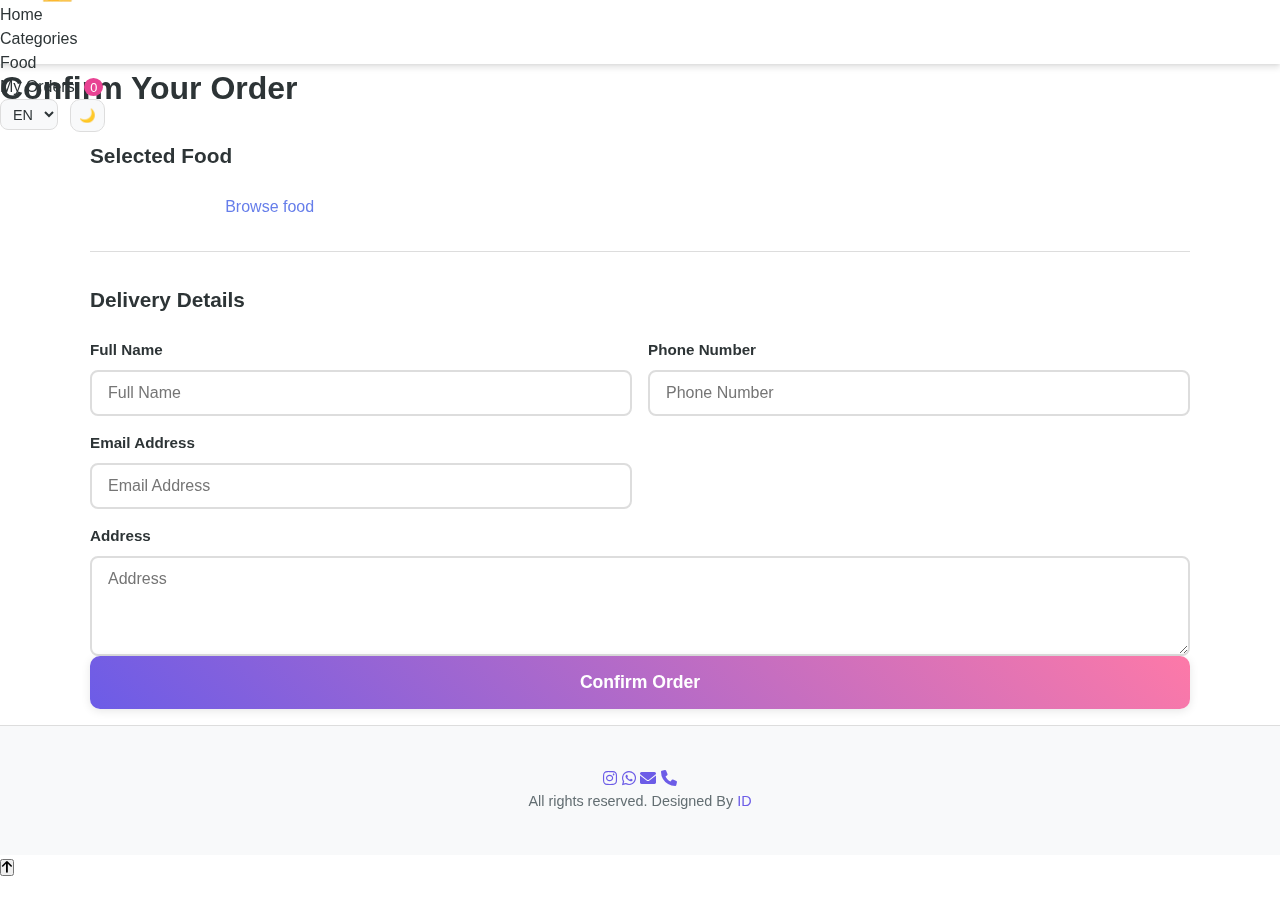
<file: order.html>
<!doctype html>
<html lang="en">
  <head>
    <meta charset="UTF-8" />
    <meta name="viewport" content="width=device-width, initial-scale=1.0" />
    <title>Order - Restaurant Website</title>
    <link rel="preconnect" href="https://fonts.googleapis.com" />
    <link rel="preconnect" href="https://fonts.gstatic.com" crossorigin />
    <link
      rel="stylesheet"
      href="https://fonts.googleapis.com/css2?family=Inter:wght@300;400;500;600;700;800;900&display=swap"
    />
    <link rel="stylesheet" href="css/style.css" />
    <link
      rel="stylesheet"
      href="https://cdnjs.cloudflare.com/ajax/libs/font-awesome/6.0.0/css/all.min.css"
    />
    <script>
      (function () {
        const savedTheme = localStorage.getItem("theme") || "light";
        document.documentElement.setAttribute("data-theme", savedTheme);
      })();
    </script>
  </head>

  <body>
    <div class="glass-edge-top"></div>
    <div class="glass-edge-bottom"></div>
    <div class="cursor-glow"></div>

    <nav class="navbar">
      <div class="nav-content">
        <a href="index.html" class="nav-logo" title="Go to Home Page">
          <img src="images/logo.png" alt="Restaurant Logo" />
        </a>

        <button
          class="mobile-menu-toggle"
          aria-controls="navbar-menu navbar-controls"
          aria-expanded="false"
          onclick="toggleMobileMenu()"
        >
          <span class="hamburger-line"></span>
          <span class="hamburger-line"></span>
          <span class="hamburger-line"></span>
        </button>

        <ul
          class="nav-links"
          id="navbar-menu"
          role="navigation"
          aria-hidden="true"
        >
          <li><a href="index.html" data-translate="home">Home</a></li>
          <li>
            <a href="categories.html" data-translate="categories">Categories</a>
          </li>
          <li><a href="foods.html" data-translate="food">Food</a></li>
          <li>
            <a href="cart.html"
              ><span data-translate="myOrders">My Orders</span>
              <span class="cart-counter">0</span></a
            >
          </li>
        </ul>

        <div class="nav-controls" id="navbar-controls">
          <select
            class="language-selector"
            onchange="changeLanguage(this.value)"
          >
            <option value="en">EN</option>
            <option value="fr">FR</option>
            <option value="ar">AR</option>
          </select>
          <button class="theme-toggle" onclick="toggleTheme()">
            <span class="icon">🌙</span>
          </button>
        </div>
      </div>
    </nav>

    <div class="page-header">
      <h2 data-translate="confirmYourOrder">Confirm Your Order</h2>
    </div>

    <!-- Order Form Section -->
    <section class="order-section">
      <div class="container">
        <form action="#" class="order-form">
          <div class="form-section">
            <h3 data-translate="selectedFood">Selected Food</h3>
            <div id="order-items-list">
              <!-- Cart items will be loaded here by JS -->
            </div>
          </div>

          <div class="form-section">
            <h3 data-translate="deliveryDetails">Delivery Details</h3>
            <div class="form-grid">
              <div class="form-group">
                <label for="full-name" data-translate="fullName"
                  >Full Name *</label
                >
                <input
                  type="text"
                  id="full-name"
                  name="full-name"
                  data-translate-placeholder="fullName"
                  placeholder="E.g. Vijay Thapa"
                  class="form-input"
                  required
                />
              </div>
              <div class="form-group">
                <label for="contact" data-translate="phone"
                  >Phone Number *</label
                >
                <input
                  type="tel"
                  id="contact"
                  name="contact"
                  data-translate-placeholder="phone"
                  placeholder="E.g. 9843xxxxxx"
                  class="form-input"
                  required
                />
              </div>
              <div class="form-group">
                <label for="email" data-translate="email">Email *</label>
                <input
                  type="email"
                  id="email"
                  name="email"
                  data-translate-placeholder="email"
                  placeholder="E.g. hi@vijaythapa.com"
                  class="form-input"
                  required
                />
              </div>
              <div class="form-group full-width">
                <label for="address" data-translate="address">Address *</label>
                <textarea
                  id="address"
                  name="address"
                  rows="4"
                  data-translate-placeholder="address"
                  placeholder="E.g. Street, City, Country"
                  class="form-input"
                  required
                ></textarea>
              </div>
            </div>

            <button
              type="submit"
              name="submit"
              class="btn btn-primary btn-large"
              data-translate="confirmOrder"
            >
              Confirm Order
            </button>
          </div>
        </form>
      </div>
    </section>

    <footer class="footer">
      <div class="container text-center">
        <div class="footer-links">
          <a href="javascript:void(0)" title="Instagram"
            ><i class="fab fa-instagram"></i
          ></a>
          <a href="javascript:void(0)" title="WhatsApp"
            ><i class="fab fa-whatsapp"></i
          ></a>
          <a href="javascript:void(0)" title="Email"
            ><i class="fas fa-envelope"></i
          ></a>
          <a href="javascript:void(0)" title="Phone"
            ><i class="fas fa-phone"></i
          ></a>
        </div>
        <p>
          All rights reserved. Designed By
          <a
            href="https://issamdaoudi.site"
            target="_blank"
            rel="noopener noreferrer"
            >ID</a
          >
        </p>
      </div>
    </footer>

    <button class="scroll-top-btn" aria-label="Scroll to top">
      <i class="fas fa-arrow-up"></i>
    </button>

    <script src="js/script.js"></script>
  </body>
</html>
</file>
<file: css/style.css>
/* CSS Variables for Light and Dark Mode */
:root {
  /* Light Mode Colors */
  --primary-color: #6c5ce7;
  --primary-hover: #5f3dc4;
  --secondary-color: #fd79a8;
  --accent-color: #00b894;
  --warning-color: #fdcb6e;
  --danger-color: #e84393;

  --bg-primary: #ffffff;
  --bg-secondary: #f8f9fa;
  --bg-tertiary: #e9ecef;
  --bg-gradient: linear-gradient(135deg, #667eea 0%, #764ba2 100%);

  --text-primary: #2d3436;
  --text-secondary: #636e72;
  --text-light: #b2bec3;
  --text-white: #ffffff;

  --border-color: #ddd;
  --shadow-light: 0 2px 10px rgba(0, 0, 0, 0.1);
  --shadow-medium: 0 5px 20px rgba(0, 0, 0, 0.15);
  --shadow-heavy: 0 10px 30px rgba(0, 0, 0, 0.2);

  --border-radius-sm: 8px;
  --border-radius-md: 12px;
  --border-radius-lg: 20px;

  --transition: all 0.3s ease;

  /* Glassmorphism Navbar Colors */
  --bg-rgb-light: 255, 255, 255;
  --bg-rgb-dark: 18, 18, 18;

  /* Navbar offset to account for fixed navbar height and keep content below it */
  --navbar-height: 80px; /* default desktop */
}

/* Dark Mode Colors */
html[data-theme="dark"] {
  --primary-color: #74b9ff;
  --primary-hover: #0984e3;
  --secondary-color: #fd79a8;
  --accent-color: #00b894;
  --warning-color: #fdcb6e;
  --danger-color: #e84393;

  --bg-primary: #1a1a1a;
  --bg-secondary: #2d3436;
  --bg-tertiary: #636e72;
  --bg-gradient: linear-gradient(135deg, #2d3436 0%, #636e72 100%);

  --text-primary: #ddd;
  --text-secondary: #b2bec3;
  --text-light: #74b9ff;
  --text-white: #ffffff;

  --border-color: #636e72;
  --shadow-light: 0 2px 10px rgba(0, 0, 0, 0.3);
  --shadow-medium: 0 5px 20px rgba(0, 0, 0, 0.4);
  --shadow-heavy: 0 10px 30px rgba(0, 0, 0, 0.5);
}

/* CSS for All - modern, mobile-first */
* {
  box-sizing: border-box;
  margin: 0;
  padding: 0;
  -webkit-font-smoothing: antialiased;
  -moz-osx-font-smoothing: grayscale;
}

html {
  font-family: "Segoe UI", Tahoma, Geneva, Verdana, sans-serif;
  font-size: 16px;
  scroll-behavior: smooth;
  -webkit-text-size-adjust: 100%;
}

body {
  background-color: var(--bg-primary);
  color: var(--text-primary);
  line-height: 1.5;
  font-weight: 400;
  padding-top: var(--navbar-height);
  transition: padding-top 0.25s ease;
}

/* Remove extra black gap under fixed navbar caused by sibling margins */
/* This override ensures pages are positioned right below the fixed navbar
   while body padding (using --navbar-height) handles the offset. */
.navbar + .food-search,
.navbar + .container,
.navbar + section {
  margin-top: 0 !important;
  padding-top: 0 !important;
}

/* Also reset any leftover inline-like spacing selectors added earlier */
.navbar + .food-search[style],
.navbar + .container[style] {
  margin-top: 0 !important;
}

/* Fluid container with comfortable max width */
.container {
  width: 92%;
  max-width: 1100px; /* slightly narrower so cards look larger */
  margin: 0 auto;
  padding: 1rem 0;
}

/* Images and media */
.img-responsive,
img,
video,
iframe {
  display: block;
  max-width: 100%;
  height: auto;
}
.img-curve {
  border-radius: var(--border-radius-md);
  box-shadow: var(--shadow-light);
}

/* Text alignment helpers */
.text-right {
  text-align: right;
}
.text-center {
  text-align: center;
}
.text-left {
  text-align: left;
}
.text-white {
  color: var(--text-white);
}

.clearfix::after {
  content: "";
  display: table;
  clear: both;
}

a {
  color: var(--primary-color);
  text-decoration: none;
  transition: var(--transition);
}
a:hover {
  color: var(--primary-hover);
}

/* Buttons */
.btn {
  padding: 10px 18px;
  border-radius: 10px;
  font-weight: 600;
  cursor: pointer;
  border: none;
  display: inline-flex;
  align-items: center; /* vertical centering */
  justify-content: center; /* horizontal centering */
  text-align: center; /* fallback for non-flex contexts */
  gap: 0.5rem;
}

/* Ensure native button and input-based buttons center their content */
button,
input[type="button"],
input[type="submit"],
.btn {
  display: inline-flex; /* allow vertical/horizontal centering */
  align-items: center;
  justify-content: center;
  text-align: center;
}
.btn-primary {
  background: linear-gradient(
    45deg,
    var(--primary-color),
    var(--secondary-color)
  );
  color: var(--text-white);
  box-shadow: var(--shadow-light);
}
.btn-primary:hover {
  transform: translateY(-2px);
  box-shadow: var(--shadow-medium);
}

/* Theme toggle */
.theme-toggle {
  background: var(--bg-secondary);
  border: 1px solid var(--border-color);
  border-radius: 10px;
  padding: 8px;
  cursor: pointer;
  display: inline-flex;
  align-items: center;
  justify-content: center;
}

/* Headlines */
h1,
h2,
h3 {
  font-weight: 700;
  color: var(--text-primary);
}
h2 {
  font-size: 2rem;
  margin-bottom: 0.75rem;
}
h3 {
  font-size: 1.125rem;
}

.float-container {
  position: relative;
  overflow: hidden;
  border-radius: var(--border-radius-md);
  transition: var(--transition);
}
.float-container:hover {
  transform: translateY(-6px);
  box-shadow: var(--shadow-heavy);
}
.float-text {
  position: absolute;
  bottom: 1rem;
  left: 1rem;
  background: rgba(0, 0, 0, 0.6);
  color: white;
  padding: 0.5rem 1rem;
  border-radius: var(--border-radius-sm);
}

fieldset {
  border: 1px solid var(--border-color);
  padding: 1rem;
  border-radius: 10px;
  background: var(--bg-secondary);
}

/* CSS for navbar section */
.navbar {
  background: var(--bg-primary);
  box-shadow: var(--shadow-light);
  padding: 0.25rem 0;
  position: relative;
  z-index: 1000;
  backdrop-filter: blur(6px);
  transition: background 0.3s ease, backdrop-filter 0.3s ease,
    box-shadow 0.3s ease;
  height: var(--navbar-height);
  min-height: var(--navbar-height);
  display: flex;
  align-items: center;
}
.navbar.scrolled {
  background: rgba(var(--bg-rgb-light), 0.25);
  backdrop-filter: blur(40px) saturate(1.8) brightness(1.15);
  box-shadow: 0 6px 10px rgba(0, 0, 0, 0.15), 0 2px 4px rgba(0, 0, 0, 0.1);
}

.navbar .container {
  display: flex;
  align-items: center;
  justify-content: space-between;
  gap: 1rem;
}
.logo {
  display: flex;
  align-items: center;
}
.logo img {
  max-height: 44px;
  transition: var(--transition);
}
.logo img:hover {
  transform: scale(1.1);
}

/* Dark mode logo adjustment - invert colors to make black text white */
html[data-theme="dark"] .logo img {
  filter: invert(1) brightness(1.2);
}

.menu {
  flex: 1;
}
.menu ul {
  list-style: none;
  display: flex;
  gap: 1rem;
  align-items: center;
  justify-content: center;
  margin: 0;
  padding: 0;
}

/* When menu has text-right class, align items to the right */
.menu.text-right ul {
  justify-content: flex-end;
}

.menu ul li {
  display: inline-block;
  font-weight: 600;
}

.menu ul li a {
  padding: 0.5rem 0.75rem;
  border-radius: 8px;
  transition: var(--transition);
  position: relative;
}

.menu ul li a:hover {
  background: linear-gradient(
    45deg,
    var(--primary-color),
    var(--secondary-color)
  );
  color: var(--text-white);
  transform: translateY(-2px);
}

.navbar .theme-toggle {
  margin-left: 0.5rem;
}

/* Navbar Controls Container */
.navbar-controls {
  display: flex;
  align-items: center;
  gap: 0.5rem;
}

/* Language Selector */
.language-selector {
  background: var(--bg-secondary);
  border: 1px solid var(--border-color);
  border-radius: 8px;
  padding: 0.35rem 0.5rem;
  color: var(--text-primary);
  font-size: 0.9rem;
  cursor: pointer;
}

.language-selector:hover {
  background: var(--bg-tertiary);
  border-color: var(--primary-color);
}

.language-selector:focus {
  border-color: var(--primary-color);
  box-shadow: 0 0 0 2px rgba(255, 107, 107, 0.2);
}

/* RTL (Arabic) Support */
.rtl {
  direction: rtl;
}

/* Mobile Menu Toggle Button (Hamburger Menu) */

.mobile-menu-toggle {
  display: none;
  flex-direction: column;
  justify-content: space-around;
  width: 36px;
  height: 36px;
  background: transparent;
  border: none;
  cursor: pointer;
  padding: 6px;
}
.hamburger-line {
  width: 100%;
  height: 3px;
  background: var(--text-primary);
  border-radius: 3px;
  transition: var(--transition);
}

/* Hamburger Animation */
.mobile-menu-toggle.active .hamburger-line:nth-child(1) {
  transform: rotate(45deg) translate(6px, 6px);
}
.mobile-menu-toggle.active .hamburger-line:nth-child(2) {
  opacity: 0;
}
.mobile-menu-toggle.active .hamburger-line:nth-child(3) {
  transform: rotate(-45deg) translate(6px, -6px);
}

/* CSS for Food Search Section */

.food-search {
  background: var(--bg-gradient);
  background-size: cover;
  background-repeat: no-repeat;
  background-position: center;
  padding: 3.5rem 0;
  position: relative;
  display: flex;
  align-items: center;
  justify-content: center;
  min-height: 48vh; /* controls vertical space; adjust if needed */
  padding: 0; /* remove asymmetric padding */
}

/* make overlay sit behind content */
.food-search::before {
  z-index: 0;
}

/* ensure container/content sit above the overlay and are centered */
.food-search .container {
  position: relative;
  z-index: 1;
  display: flex;
  align-items: center;
  justify-content: center;
  width: 100%;
  gap: 1rem;
  padding: 0 1rem; /* small horizontal breathing room */
}

/* Center the search form itself and make it a single centered row */
.food-search form,
.food-search > .container > form {
  width: 100%;
  max-width: 900px;
  display: flex;
  gap: 1rem;
  align-items: center;
  justify-content: center;
  position: relative;
  z-index: 2; /* ensure form is on top */
}

.food-search input[type="search"] {
  flex: 1 1 auto;
  min-width: 220px;
  padding: 18px 22px;
  border-radius: 12px;
  border: none;
  outline: none;
  box-shadow: 0 6px 18px rgba(0, 0, 0, 0.35);
  background: rgba(255, 255, 255, 0.95);
}

.food-search input[type="submit"],
.food-search .btn {
  flex: 0 0 auto;
  padding: 12px 20px;
  border-radius: 12px;
}

/* Responsive: make hero slightly taller on small screens and stack form vertically */
@media (max-width: 768px) {
  .food-search {
    min-height: 40vh;
  }
  .food-search form {
    flex-direction: column;
    gap: 0.75rem;
  }
  .food-search input[type="search"] {
    width: 100%;
    box-shadow: 0 8px 22px rgba(0, 0, 0, 0.4);
  }
}
.food-search::before {
  content: "";
  position: absolute;
  top: 0;
  left: 0;
  right: 0;
  bottom: 0;
  background: rgba(0, 0, 0, 0.4);
  z-index: 1;
}

.food-search .container {
  display: flex;
  align-items: center; /* vertical centering */
  justify-content: center; /* horizontal centering */
  min-height: calc(var(--navbar-height) * 3.5); /* give the hero some height */
  padding: 2rem 0; /* reduce top/bottom padding for tighter layout */
}

.food-search h2 {
  z-index: 2;
  max-width: 900px;
  margin: 0 auto;
}

/* Make sure overlay doesn't block centering */
.food-search::before {
  z-index: 1;
}

/* Grid layouts for categories and food cards */
.categories .container {
  display: grid;
  grid-template-columns: repeat(auto-fit, minmax(260px, 1fr));
  gap: 1rem;
}
.food-menu {
  padding: 1.25rem 0;
}
.food-menu .food-menu-list {
  display: grid;
  grid-template-columns: repeat(auto-fit, minmax(320px, 1fr));
  gap: 1rem;
}
.food-menu .food-menu-box {
  display: flex;
  gap: 1rem;
  align-items: center;
  padding: 1rem;
  border-radius: 12px;
  background: var(--bg-secondary);
}
.food-menu .food-menu-img img {
  width: 120px;
  height: 90px;
  object-fit: cover;
  aspect-ratio: 4/3;
  border-radius: 8px;
}

/* Specific styles for Pepperoni Pizza card */
.food-menu-box:nth-child(3) .food-menu-img img {
  width: 120px;
  height: 90px;
  object-fit: cover;
  aspect-ratio: 4/3;
  border-radius: 8px;
}

/* Touch targets and accessible spacing */
.menu ul li a,
.btn {
  min-height: 44px;
  padding: 0.6rem 1rem;
}

/* Word-break and overflow handling */
* {
  word-break: break-word;
}
html,
body {
  overflow-x: hidden;
}

/* Breakpoints */
@media (max-width: 1024px) {
  .container {
    width: 94%;
  }
  .food-menu .food-menu-img img {
    width: 100px;
    height: auto;
    aspect-ratio: 4/3;
  }
}

@media (max-width: 768px) {
  .mobile-menu-toggle {
    display: flex;
  }
  .menu {
    display: none;
    width: 100%;
  }
  .menu.active {
    display: block;
  }
  /* Stack and stretch menu items to full width */
  .menu ul {
    display: flex;
    flex-direction: column;
    gap: 0.75rem;
    align-items: stretch;
    padding: 0.5rem 0 2rem;
    margin: 0;
    width: 100%;
  }
  .menu ul li {
    width: 100%;
  }
  .menu ul li a {
    display: block;
    width: 100%;
    box-sizing: border-box;
    padding: 14px 18px;
    text-align: left;
    border-radius: 10px;
    background: rgba(0, 0, 0, 0.06);
  }
  /* Ensure active panel doesn't constrain width */
  .menu.active .menu-logo {
    display: block;
  }
  .navbar .container {
    align-items: flex-start;
  }
  .navbar-controls {
    width: 100%;
    justify-content: flex-end;
    margin-top: 0.5rem;
  }
  .food-menu .food-menu-box {
    grid-template-columns: 1fr;
    align-items: stretch;
  }
}

/* When navbar-controls are moved into the menu (mobile), make them full width and stacked */
@media (max-width: 768px) {
  .menu .navbar-controls {
    position: static;
    width: 100%;
    display: flex;
    gap: 0.6rem;
    flex-direction: column;
    align-items: stretch;
    padding: 12px 0 24px;
    margin-top: 0.5rem;
    background: transparent;
    box-shadow: none;
  }

  .menu .navbar-controls .language-selector,
  .menu .navbar-controls .theme-toggle {
    width: 100%;
    display: inline-flex;
    align-items: center;
    justify-content: flex-start; /* left aligned like links */
    padding: 14px 18px; /* match menu item padding */
    border-radius: 10px; /* pill radius */
    background: rgba(0, 0, 0, 0.06); /* same subtle pill bg as links */
    color: var(--text-white);
    font-weight: 600; /* match menu link weight */
    font-size: 1rem;
    min-height: 44px; /* same touch height used elsewhere */
    box-shadow: none;
  }

  /* Language select: remove native appearance, add white caret and spacing */
  .menu .navbar-controls .language-selector {
    padding-right: 40px; /* room for caret */
    -webkit-appearance: none;
    -moz-appearance: none;
    appearance: none;
    background-repeat: no-repeat;
    background-position: right 14px center;
    background-size: 12px 8px;
    /* white caret SVG */
    background-image: url("data:image/svg+xml;utf8,<svg xmlns='http://www.w3.org/2000/svg' width='12' height='8' viewBox='0 0 12 8'><path fill='%23fff' d='M6 8L0 0h12z'/></svg>");
  }

  /* Theme toggle: match pill layout, keep icon left-aligned like menu text */
  .menu .navbar-controls .theme-toggle {
    gap: 0.5rem;
    justify-content: flex-start;
    padding-left: 18px; /* align icon with link text */
  }
}

@media (max-width: 480px) {
  h2 {
    font-size: 1.25rem;
  }
  .food-menu .food-menu-img img {
    width: 100%;
    height: auto;
    aspect-ratio: 4/3;
  }
  .logo img {
    max-height: 38px;
  }
}

/* Small utility */
.hidden {
  display: none !important;
}

.food-search h2 {
  color: var(--text-white);
  margin-bottom: 2rem;
  text-shadow: 2px 2px 4px rgba(0, 0, 0, 0.5);
}

.food-search input[type="search"] {
  width: 50%;
  padding: 15px 20px;
  font-size: 1rem;
  border: none;
  border-radius: var(--border-radius-md);
  box-shadow: var(--shadow-medium);
  background: rgba(255, 255, 255, 0.95);
  backdrop-filter: blur(10px);
}

.food-search input[type="search"]:focus {
  outline: none;
  box-shadow: var(--shadow-heavy);
  transform: scale(1.02);
}

/* CSS for Categories */

.categories {
  padding: 2.5rem 0;
  background: var(--bg-secondary);
}

/* Centered responsive grid for category cards: make cards stretch to fill columns
   so left/right gutters are balanced and cards appear larger on wide screens. */
.categories .container {
  display: grid;
  grid-template-columns: repeat(auto-fit, minmax(300px, 1fr));
  gap: 1.25rem;
  align-items: center;
  justify-items: stretch; /* stretch cards to fill their column */
}

.box-3 {
  width: 100%;
  max-width: none; /* allow box to grow to the full column width */
  position: relative;
  border-radius: var(--border-radius-md);
  overflow: hidden;
  box-shadow: var(--shadow-light);
  transition: var(--transition);
  background: linear-gradient(180deg, rgba(0, 0, 0, 0.03), rgba(0, 0, 0, 0.02));
}

.box-3:hover {
  transform: translateY(-8px);
  box-shadow: var(--shadow-heavy);
}

.box-3 img {
  width: 100%;
  height: auto;
  aspect-ratio: 4/3;
  object-fit: cover;
  transition: var(--transition);
  display: block;
}
.box-3:hover img {
  transform: scale(1.06);
}

.box-3 .float-text {
  left: 1rem;
  bottom: 1rem;
}

/* CSS for Food Menu */
.food-menu {
  background: var(--bg-primary);
  padding: 0.75rem 0 1rem;
}

/* Grid for food cards, centered, 2-3 per row */
.food-menu .container {
  display: grid;
  grid-template-columns: repeat(auto-fit, minmax(300px, 1fr));
  gap: 0.75rem;
}

/* Reset category grid row behavior so cards don't force extra vertical space */
.categories .container {
  display: grid;
  grid-template-columns: repeat(
    auto-fit,
    minmax(320px, 1fr)
  ); /* larger cards */
  gap: 1rem;
  align-items: center;
  justify-items: stretch; /* stretch cards to fill their column */
}

/* Modern responsive typography for section headings */
.food-menu h2,
.categories h2 {
  font-size: clamp(1.25rem, 2.5vw, 2rem);
  line-height: 1.2;
}

/* Keep default row sizing for food menu cards to avoid extra vertical space */

/* Slightly larger images and padding on wide screens for better rhythm */
@media (min-width: 1100px) {
  .food-menu .container {
    grid-template-columns: repeat(3, 1fr);
    gap: 1.25rem;
  }
  .food-menu-box {
    grid-template-columns: 140px 1fr;
    padding: 1.25rem;
  }
  .food-menu-img {
    width: 140px;
  }
  .box-3 img {
    aspect-ratio: 16/10;
  }
}

@media (min-width: 769px) and (max-width: 1099px) {
  /* Two columns layout for medium screens */
  .food-menu .container {
    grid-template-columns: repeat(2, 1fr);
  }
}

/* Accessibility helpers */
.sr-only {
  position: absolute;
  width: 1px;
  height: 1px;
  padding: 0;
  margin: -1px;
  overflow: hidden;
  clip: rect(0, 0, 0, 0);
  white-space: nowrap;
  border: 0;
}

/* Visible focus state for keyboard users */
a:focus-visible,
.btn:focus-visible,
button:focus-visible {
  outline: 3px solid color-mix(in srgb, var(--primary-color) 60%, transparent);
  outline-offset: 3px;
}

.food-menu-box {
  display: grid;
  grid-template-columns: 120px 1fr;
  gap: 0.6rem;
  align-items: center; /* a bit tighter vertically */
  padding: 0.6rem;
  background: var(--bg-secondary);
  border-radius: var(--border-radius-lg);
  box-shadow: var(--shadow-light);
  transition: var(--transition);
  border: 1px solid var(--border-color);
}

.food-menu-box:hover {
  transform: translateY(-6px);
  box-shadow: var(--shadow-heavy);
  border-color: var(--primary-color);
}

.food-menu-img {
  width: 120px;
  display: block;
}
.food-menu-img img {
  width: 100%;
  height: 100%;
  aspect-ratio: 4/3;
  object-fit: cover;
  border-radius: var(--border-radius-md);
}

.food-menu-desc {
  margin: 0;
}

.food-menu-desc h4 {
  color: var(--text-primary);
  font-size: 1.1rem;
  font-weight: 700;
  margin-bottom: 0.35rem;
}

.food-price {
  font-size: 1.25rem;
  margin: 2% 0;
  color: var(--accent-color);
  font-weight: 700;
}
.food-detail {
  font-size: 1rem;
  color: var(--text-secondary);
  line-height: 1.6;
}

/* Headings centered for sections */
.categories h2,
.food-menu h2 {
  text-align: center;
  margin-bottom: 0.75rem;
}

/* Make section headings occupy the full grid row when inside a grid container
   so the headings appear above the card grid instead of on the same row. */
.categories .container > h2,
.food-menu .container > h2 {
  grid-column: 1 / -1;
  justify-self: center; /* keep heading centered */
  width: 100%;
  margin-bottom: 1rem;
}

@media (max-width: 768px) {
  .food-menu .container {
    grid-template-columns: 1fr;
  }
  .food-menu-box {
    grid-template-columns: 1fr;
  }
  .food-menu-img img {
    width: 100%;
    height: auto;
  }
  .box-3 img {
    height: 180px;
  }
}

@media (min-width: 769px) and (max-width: 1100px) {
  .categories .container {
    grid-template-columns: repeat(2, 1fr);
  }
}
.food-detail {
  font-size: 1rem;
  color: var(--text-secondary);
  line-height: 1.6;
}

/* CSS for Social */
.social {
  background: var(--bg-gradient);
  padding: 3% 0;
}

.social ul {
  list-style-type: none;
  display: flex;
  justify-content: center;
  gap: 2rem;
}
.social ul li {
  display: inline;
}

.social ul li a {
  display: inline-block;
  padding: 12px;
  background: rgba(255, 255, 255, 0.2);
  border-radius: 50%;
  transition: var(--transition);
  backdrop-filter: blur(10px);
}

.social ul li a:hover {
  background: rgba(255, 255, 255, 0.3);
  transform: translateY(-3px) scale(1.1);
}

.social ul li img {
  width: 40px;
  height: 40px;
  transition: var(--transition);
  border-radius: 8px;
}

.social ul li img:hover {
  transform: scale(1.2);
  filter: brightness(1.1);
}

/* Footer */
.footer {
  background: var(--bg-secondary);
  padding: 2% 0;
  border-top: 1px solid var(--border-color);
}

.footer p {
  color: var(--text-secondary);
  font-size: 0.9rem;
}

/* for Order Section */
.order {
  width: 50%;
  margin: 0 auto;
  background: var(--bg-secondary);
  padding: 2rem;
  border-radius: var(--border-radius-lg);
  box-shadow: var(--shadow-medium);
}
.input-responsive {
  width: 96%;
  padding: 12px;
  margin-bottom: 3%;
  border: 2px solid var(--border-color);
  border-radius: var(--border-radius-sm);
  font-size: 1rem;
  background: var(--bg-primary);
  color: var(--text-primary);
  transition: var(--transition);
}

.input-responsive:focus {
  outline: none;
  border-color: var(--primary-color);
  box-shadow: 0 0 0 3px rgba(108, 92, 231, 0.1);
}

.order-label {
  margin-bottom: 1%;
  font-weight: 600;
  color: var(--text-primary);
}

/* CSS for Mobile Size or Smaller Screen */

@media only screen and (max-width: 768px) {
  .logo {
    width: 80%;
    float: none;
    margin: 1% auto;
    text-align: center;
  }

  .menu {
    width: 100%;
    float: none;
  }

  .menu ul {
    text-align: center;
    flex-direction: column;
    gap: 1rem;
  }

  .navbar .theme-toggle {
    float: none;
    margin: 20px auto;
    display: block;
    width: fit-content;
  }

  .navbar-controls {
    float: none;
    justify-content: center;
    margin: 10px auto;
    width: fit-content;
  }

  .language-selector {
    font-size: 11px;
    padding: 3px 6px;
  }

  .food-search input[type="search"] {
    width: 90%;
    padding: 2%;
    margin-bottom: 3%;
  }

  .btn {
    width: 91%;
    padding: 2%;
  }

  .food-search {
    padding: 10% 0;
  }

  .categories {
    padding: 20% 0;
  }
  h2 {
    margin-bottom: 10%;
    font-size: 2rem;
  }
  .box-3 {
    width: 100%;
    margin: 0; /* let grid handle spacing */
  }

  .food-menu {
    padding: 20% 0;
  }

  .food-menu-box {
    width: 90%;
    padding: 5%;
    margin-bottom: 5%;
  }

  .food-menu-img {
    width: 100%;
    float: none;
    margin-bottom: 1rem;
  }

  .food-menu-desc {
    width: 100%;
    float: none;
    margin-left: 0;
  }

  .social {
    padding: 5% 0;
  }

  .social ul {
    flex-direction: row;
    gap: 1rem;
  }

  .order {
    width: 100%;
    margin: 2rem 0;
    padding: 1rem;
  }
}

/* Increase navbar height slightly for better spacing */
:root {
  --navbar-height: 64px; /* increased slightly from 56px to 64px */
}

@media only screen and (max-width: 768px) {
  :root {
    --navbar-height: 52px;
  }
}

@media only screen and (max-width: 480px) {
  :root {
    --navbar-height: 48px;
  }
}

/* Loading Animation */
@keyframes fadeInUp {
  from {
    opacity: 0;
    transform: translateY(30px);
  }
  to {
    opacity: 1;
    transform: translateY(0);
  }
}

.fade-in-up {
  animation: fadeInUp 0.6s ease-out;
}

/* Cart Page Styles */
.cart-section {
  padding: 4% 0;
  background: var(--bg-primary);
  min-height: 60vh;
}

.cart-container {
  display: grid;
  grid-template-columns: 2fr 1fr;
  gap: 3rem;
  margin-top: 2rem;
}

/* Cart Items */
#cart-items {
  display: flex;
  flex-direction: column;
  gap: 1rem;
}

.cart-item {
  display: grid;
  grid-template-columns: 80px 1fr auto auto auto;
  gap: 1rem;
  align-items: center;
  padding: 1.5rem;
  background: var(--bg-secondary);
  border-radius: var(--border-radius-md);
  box-shadow: var(--shadow-light);
  transition: var(--transition);
}

.cart-item:hover {
  box-shadow: var(--shadow-medium);
  transform: translateY(-2px);
}

.cart-item-image img {
  width: 80px;
  height: 80px;
  object-fit: cover;
  border-radius: var(--border-radius-sm);
}

.cart-item-details h4 {
  color: var(--text-primary);
  font-size: 1.2rem;
  margin-bottom: 0.5rem;
}

.cart-item-details .item-price {
  color: var(--accent-color);
  font-weight: 600;
  font-size: 1.1rem;
}

.cart-item-quantity {
  display: flex;
  align-items: center;
  gap: 0.5rem;
}

.quantity-btn {
  width: 30px;
  height: 30px;
  border: 2px solid var(--primary-color);
  background: transparent;
  color: var(--primary-color);
  border-radius: 50%;
  cursor: pointer;
  font-weight: bold;
  display: flex;
  align-items: center;
  justify-content: center;
  transition: var(--transition);
}

.quantity-btn:hover {
  background: var(--primary-color);
  color: var(--text-white);
  transform: scale(1.1);
}

.quantity {
  font-weight: 600;
  font-size: 1.1rem;
  color: var(--text-primary);
  min-width: 2rem;
  text-align: center;
}

.cart-item-total .item-total {
  font-weight: 700;
  font-size: 1.2rem;
  color: var(--accent-color);
}

.remove-btn {
  width: 35px;
  height: 35px;
  border: none;
  background: var(--danger-color);
  color: var(--text-white);
  border-radius: 50%;
  cursor: pointer;
  font-size: 1.5rem;
  display: flex;
  align-items: center;
  justify-content: center;
  transition: var(--transition);
}

.remove-btn:hover {
  background: #c0392b;
  transform: scale(1.1);
}

/* Cart Summary */
.cart-summary {
  position: sticky;
  top: 100px;
  height: fit-content;
}

.summary-box {
  background: var(--bg-secondary);
  padding: 2rem;
  border-radius: var(--border-radius-lg);
  box-shadow: var(--shadow-medium);
  border: 1px solid var(--border-color);
}

.summary-box h3 {
  color: var(--text-primary);
  margin-bottom: 1.5rem;
  text-align: center;
  font-size: 1.4rem;
}

.summary-row {
  display: flex;
  justify-content: space-between;
  padding: 0.5rem 0;
  color: var(--text-secondary);
  border-bottom: 1px solid var(--border-color);
}

.summary-row.total {
  font-weight: 700;
  font-size: 1.2rem;
  color: var(--text-primary);
  border-bottom: none;
  margin-top: 1rem;
  padding-top: 1rem;
  border-top: 2px solid var(--primary-color);
}

.cart-actions {
  margin-top: 2rem;
  display: flex;
  flex-direction: column;
  gap: 1rem;
}

.btn-secondary {
  background: var(--bg-tertiary);
  color: var(--text-primary);
  border: 2px solid var(--border-color);
}

.btn-secondary:hover {
  background: var(--border-color);
  transform: translateY(-2px);
}

/* Empty Cart */
.empty-cart {
  text-align: center;
  padding: 4rem 2rem;
}

.empty-cart-content h3 {
  color: var(--text-primary);
  font-size: 2rem;
  margin-bottom: 1rem;
}

.empty-cart-content p {
  color: var(--text-secondary);
  font-size: 1.1rem;
  margin-bottom: 2rem;
}

/* Cart Counter in Navigation */
.cart-counter {
  background: var(--danger-color);
  color: var(--text-white);
  border-radius: 50%;
  padding: 2px 6px;
  font-size: 0.8rem;
  margin-left: 5px;
  min-width: 18px;
  height: 18px;
  display: inline-flex;
  align-items: center;
  justify-content: center;
}
.menu ul li a.active {
  background: linear-gradient(
    45deg,
    var(--primary-color),
    var(--secondary-color)
  );
  color: var(--text-white);
  border-radius: var(--border-radius-sm);
}

/* Make sure food-menu grid rule is defined at top-level (it was accidentally nested above) */
.food-menu .container {
  display: grid;
  grid-template-columns: repeat(auto-fit, minmax(300px, 1fr));
  gap: 0.75rem;
  align-items: start;
}

/* ===== Visual polish & utilities ===== */
/* Small rounded badge used for categories or featured items */
.badge {
  position: absolute;
  top: 12px;
  right: 12px;
  background: rgba(0, 0, 0, 0.65);
  color: var(--text-white);
  padding: 6px 10px;
  border-radius: 999px;
  font-size: 0.85rem;
  font-weight: 700;
  box-shadow: var(--shadow-light);
  z-index: 4;
}

.box-3 .badge {
  background: linear-gradient(
    90deg,
    var(--primary-color),
    var(--secondary-color)
  );
}

/* Make category cards feel more even in height on larger screens */
.box-3 {
  min-height: clamp(180px, 22vh, 320px);
}

/* Ensure food menu cards have a stable, compact height while allowing growth */
.food-menu-box {
  min-height: 110px;
}

/* Slightly tighten the spacing between Food Menu heading and its cards */
.food-menu .container > h2 {
  margin-bottom: 0.5rem;
}

/* Subtle image hover on food items for micro-interaction */
.food-menu-img img {
  transition: transform 0.35s ease, box-shadow 0.35s ease;
}
.food-menu-box:hover .food-menu-img img {
  transform: scale(1.04);
  box-shadow: var(--shadow-light);
}

/* Stronger visible focus for primary buttons */
.btn-primary:focus-visible {
  outline: 3px solid
    color-mix(in srgb, var(--primary-color) 40%, var(--text-white) 10%);
  outline-offset: 3px;
}
@media only screen and (max-width: 768px) {
  .cart-container {
    grid-template-columns: 1fr;
    gap: 2rem;
  }

  .cart-item {
    grid-template-columns: 60px 1fr auto;
    gap: 0.5rem;
    padding: 1rem;
  }

  .cart-item-quantity {
    grid-column: 1 / -1;
    justify-content: center;
    margin-top: 1rem;
  }

  .cart-item-total {
    grid-column: 1 / -1;
    text-align: center;
    margin-top: 0.5rem;
  }

  .cart-item-remove {
    position: absolute;
    top: 10px;
    right: 10px;
  }

  .cart-item {
    position: relative;
  }

  .summary-box {
    padding: 1.5rem;
  }
}

/* Checkout Page Styles */
.checkout-section {
  padding: 4% 0;
  background: var(--bg-primary);
  min-height: 80vh;
}

.checkout-container {
  display: grid;
  grid-template-columns: 1fr 1.5fr;
  gap: 3rem;
  margin-top: 2rem;
}

/* Checkout Summary */
.checkout-summary {
  position: sticky;
  top: 100px;
  height: fit-content;
}

.checkout-summary .summary-box {
  background: var(--bg-secondary);
  padding: 2rem;
  border-radius: var(--border-radius-lg);
  box-shadow: var(--shadow-medium);
  border: 1px solid var(--border-color);
}

.checkout-item {
  display: flex;
  justify-content: space-between;
  align-items: center;
  padding: 0.75rem 0;
  border-bottom: 1px solid var(--border-color);
}

.checkout-item:last-child {
  border-bottom: none;
  margin-bottom: 1rem;
}

.checkout-item-info {
  display: flex;
  flex-direction: column;
  gap: 0.25rem;
}

.item-name {
  font-weight: 600;
  color: var(--text-primary);
}

.item-quantity {
  font-size: 0.9rem;
  color: var(--text-secondary);
}

.item-price {
  font-weight: 700;
  color: var(--accent-color);
}

.summary-totals {
  border-top: 2px solid var(--border-color);
  padding-top: 1rem;
  margin-top: 1rem;
}

/* Payment Form */
.payment-form {
  background: var(--bg-secondary);
  padding: 2rem;
  border-radius: var(--border-radius-lg);
  box-shadow: var(--shadow-medium);
  border: 1px solid var(--border-color);
}

.form-section {
  margin-bottom: 2rem;
  padding-bottom: 2rem;
  border-bottom: 1px solid var(--border-color);
}

.form-section:last-child {
  border-bottom: none;
  margin-bottom: 0;
  padding-bottom: 0;
}

.form-section h3 {
  color: var(--text-primary);
  margin-bottom: 1.5rem;
  font-size: 1.3rem;
  display: flex;
  align-items: center;
  gap: 0.5rem;
}

.form-grid {
  display: grid;
  grid-template-columns: 1fr 1fr;
  gap: 1rem;
}

.form-group {
  display: flex;
  flex-direction: column;
  gap: 0.5rem;
}

.form-group.full-width {
  grid-column: 1 / -1;
}

.form-group label {
  font-weight: 600;
  color: var(--text-primary);
  font-size: 0.95rem;
}

.form-input {
  padding: 12px 16px;
  border: 2px solid var(--border-color);
  border-radius: var(--border-radius-sm);
  background: var(--bg-primary);
  color: var(--text-primary);
  font-size: 1rem;
  transition: var(--transition);
  font-family: inherit;
}

.form-input:focus {
  outline: none;
  border-color: var(--primary-color);
  box-shadow: 0 0 0 3px rgba(108, 92, 231, 0.1);
}

.form-input.error {
  border-color: var(--danger-color);
  box-shadow: 0 0 0 3px rgba(232, 67, 147, 0.1);
}

.field-error {
  color: var(--danger-color);
  font-size: 0.85rem;
  margin-top: 0.25rem;
}

/* Security Badges */
.security-badges {
  display: flex;
  flex-wrap: wrap;
  gap: 0.5rem;
  margin-bottom: 1.5rem;
}

.security-badge {
  background: var(--accent-color);
  color: var(--text-white);
  padding: 0.25rem 0.75rem;
  border-radius: 20px;
  font-size: 0.8rem;
  font-weight: 500;
}

/* Stripe Card Element */
.stripe-card-element {
  padding: 12px 16px;
  border: 2px solid var(--border-color);
  border-radius: var(--border-radius-sm);
  background: var(--bg-primary);
  transition: var(--transition);
}

.stripe-card-element:focus-within {
  border-color: var(--primary-color);
  box-shadow: 0 0 0 3px rgba(108, 92, 231, 0.1);
}

.error-message {
  color: var(--danger-color);
  font-size: 0.85rem;
  margin-top: 0.5rem;
  display: none;
}

/* Payment Methods */
.payment-methods {
  margin-top: 1rem;
  text-align: center;
}

.payment-methods span {
  color: var(--text-secondary);
  font-size: 0.9rem;
  margin-bottom: 0.5rem;
  display: block;
}

.payment-icons {
  display: flex;
  justify-content: center;
  gap: 0.5rem;
  flex-wrap: wrap;
}

.payment-icons img {
  width: 40px;
  height: 40px;
  border-radius: var(--border-radius-sm);
  transition: var(--transition);
}

.payment-icons img:hover {
  transform: scale(1.1);
}

/* Submit Button */
.btn-large {
  width: 100%;
  padding: 16px 24px;
  font-size: 1.1rem;
  font-weight: 600;
  position: relative;
  overflow: hidden;
  display: inline-flex;
  align-items: center;
  justify-content: center;
}

.btn-large:disabled {
  opacity: 0.7;
  cursor: not-allowed;
  transform: none;
}

.loading-spinner {
  width: 20px;
  height: 20px;
  border: 2px solid transparent;
  border-top: 2px solid var(--text-white);
  border-radius: 50%;
  animation: spin 1s linear infinite;
}

@keyframes spin {
  0% {
    transform: rotate(0deg);
  }
  100% {
    transform: rotate(360deg);
  }
}

.hidden {
  display: none !important;
  pointer-events: none !important;
}

/* Success Modal */
.modal {
  position: fixed;
  top: 0;
  left: 0;
  right: 0;
  bottom: 0;
  background: rgba(0, 0, 0, 0.8);
  display: flex;
  align-items: center;
  justify-content: center;
  z-index: 10000;
  opacity: 0;
  transition: opacity 0.3s ease;
  pointer-events: none;
}

.modal.show {
  opacity: 1;
  pointer-events: all;
}

.modal-content {
  background: var(--bg-primary);
  padding: 3rem;
  border-radius: var(--border-radius-lg);
  box-shadow: var(--shadow-heavy);
  text-align: center;
  max-width: 500px;
  width: 90%;
  transform: translateY(30px);
  transition: transform 0.3s ease;
}

.modal.show .modal-content {
  transform: translateY(0);
}

.success-animation {
  margin-bottom: 2rem;
}

.checkmark {
  width: 80px;
  height: 80px;
  border-radius: 50%;
  background: var(--accent-color);
  color: var(--text-white);
  font-size: 3rem;
  display: flex;
  align-items: center;
  justify-content: center;
  margin: 0 auto;
  animation: bounce 0.6s ease-out;
}

@keyframes bounce {
  0%,
  20%,
  50%,
  80%,
  100% {
    transform: translateY(0);
  }
  40% {
    transform: translateY(-10px);
  }
  60% {
    transform: translateY(-5px);
  }
}

.modal-content h3 {
  color: var(--text-primary);
  margin-bottom: 1rem;
  font-size: 1.5rem;
}

.modal-content p {
  color: var(--text-secondary);
  margin-bottom: 1.5rem;
  line-height: 1.6;
}

.order-details {
  background: var(--bg-secondary);
  padding: 1rem;
  border-radius: var(--border-radius-sm);
  margin-bottom: 2rem;
}

.order-details p {
  margin-bottom: 0.5rem;
  color: var(--text-primary);
}

.modal-actions {
  display: flex;
  gap: 1rem;
  justify-content: center;
}

.modal-actions .btn {
  flex: 1;
  max-width: 150px;
}

/* ensure modal action buttons center their content */
.modal-actions .btn {
  display: inline-flex;
  align-items: center;
  justify-content: center;
  text-align: center;
}

/* Mobile Responsiveness */
@media only screen and (max-width: 768px) {
  .checkout-container {
    grid-template-columns: 1fr;
    gap: 2rem;
  }

  .form-grid {
    grid-template-columns: 1fr;
  }

  .security-badges {
    justify-content: center;
  }

  .payment-icons {
    gap: 0.25rem;
  }

  .payment-icons img {
    width: 35px;
    height: 35px;
  }

  .modal-content {
    padding: 2rem;
    margin: 1rem;
  }

  .modal-actions {
    flex-direction: column;
  }

  .modal-actions .btn {
    max-width: none;
  }
}

/* Smooth scrolling */
html {
  scroll-behavior: smooth;
}

/* ===== RESPONSIVE DESIGN ===== */

/* Tablet Styles (769px - 1024px) */
@media only screen and (min-width: 769px) and (max-width: 1024px) {
  .container {
    width: 90%;
    padding: 2%;
  }

  /* Categories - 2 cards per row on tablets */
  .box-3 {
    width: 45%;
    margin: 2.5%;
  }

  /* Food Menu - 2 cards per row on tablets */
  .food-menu-box {
    width: 45%;
    margin: 2.5%;
  }

  /* Navbar adjustments */
  .navbar-controls {
    gap: 8px;
  }

  .language-selector {
    font-size: 12px;
    padding: 4px 8px;
  }

  .theme-toggle {
    width: 32px;
    height: 32px;
  }
}

/* Mobile Styles (max-width: 768px) */
@media only screen and (max-width: 768px) {
  /* Container adjustments */
  .container {
    width: 95%;
    padding: 3%;
  }

  /* Typography adjustments */
  h1 {
    font-size: 2rem;
  }

  h2 {
    font-size: 1.8rem;
    margin-bottom: 1.5rem;
  }

  h3 {
    font-size: 1.4rem;
  }

  /* Navbar Mobile */
  .navbar {
    padding: 10px 0;
  }

  .navbar .container {
    position: relative;
  }

  .logo {
    width: auto;
    float: left;
    text-align: left;
    margin-bottom: 0;
  }

  .logo img {
    max-width: 120px;
  }

  /* Show mobile menu toggle button */
  .mobile-menu-toggle {
    display: flex;
  }

  /* Hide menu and controls by default on mobile */
  .menu {
    display: none;
    width: 100%;
    position: absolute;
    top: 100%;
    left: 0;
    background: var(--bg-primary);
    box-shadow: var(--shadow-medium);
    border-radius: var(--border-radius-md);
    margin-top: 10px;
    z-index: 1000;
  }

  /* Show menu when active */
  .menu.active {
    display: block;
  }

  .menu ul {
    display: flex;
    flex-direction: column;
    gap: 0;
    padding: 1rem;
    margin: 0;
  }

  .menu ul li {
    list-style: none;
  }

  .menu ul li a {
    padding: 12px 16px;
    display: block;
    border-radius: var(--border-radius-sm);
    background: var(--bg-secondary);
    margin-bottom: 8px;
    transition: var(--transition);
    color: var(--text-primary);
    text-decoration: none;
  }

  .menu ul li a:hover {
    background: var(--primary-color);
    color: var(--text-white);
    transform: translateX(5px);
  }

  /* Close mobile menu when clicking menu items */
  .menu ul li a {
    cursor: pointer;
  }

  /* Hide navbar controls by default on mobile */
  .navbar-controls {
    display: none;
    position: absolute;
    top: 100%;
    right: 0;
    background: var(--bg-primary);
    box-shadow: var(--shadow-medium);
    border-radius: var(--border-radius-md);
    padding: 1rem;
    margin-top: 10px;
    gap: 15px;
    flex-direction: column;
    align-items: center;
    z-index: 1000;
  }

  /* Show controls when active */
  .navbar-controls.active {
    display: flex;
  }

  .language-selector {
    font-size: 11px;
    padding: 6px 10px;
  }

  .theme-toggle {
    width: 36px;
    height: 36px;
  }

  /* Hero Section Mobile */
  .food-search {
    padding: 15% 0;
  }

  .food-search h3 {
    font-size: 1.5rem;
    line-height: 1.4;
  }

  .food-search input[type="search"] {
    width: 100%;
    padding: 12px;
    margin-bottom: 1rem;
    font-size: 16px; /* Prevents zoom on iOS */
  }

  .btn {
    width: 100%;
    padding: 12px;
    font-size: 16px;
  }

  /* Categories Mobile - 1 card per row */
  .categories {
    padding: 10% 0;
  }

  .box-3 {
    width: 100%;
    margin: 0 0 2rem 0;
  }

  /* Food Menu Mobile - 1 card per row */
  .food-menu {
    padding: 10% 0;
  }

  .food-menu-box {
    width: 100%;
    margin: 0 0 2rem 0;
    padding: 1.5rem;
    flex-direction: column;
    text-align: center;
  }

  .food-menu-img {
    width: 100%;
    max-width: 200px;
    margin: 0 auto 1rem auto;
  }

  .food-menu-desc {
    width: 100%;
    margin-left: 0;
  }

  /* Cart Mobile */
  .cart-section {
    padding: 8% 0;
  }

  .cart-container {
    grid-template-columns: 1fr;
    gap: 2rem;
  }

  .cart-item {
    grid-template-columns: 1fr;
    gap: 1rem;
    padding: 1.5rem;
    text-align: center;
  }

  .cart-item-image {
    margin: 0 auto;
  }

  .cart-item-quantity {
    justify-content: center;
    margin: 1rem 0;
  }

  .cart-item-total {
    text-align: center;
    font-size: 1.2rem;
    font-weight: bold;
  }

  .cart-item-remove {
    text-align: center;
  }

  /* Checkout Mobile */
  .checkout-section {
    padding: 8% 0;
  }

  .checkout-container {
    grid-template-columns: 1fr;
    gap: 2rem;
  }

  .form-grid {
    grid-template-columns: 1fr;
  }

  .checkout-form input,
  .checkout-form select {
    font-size: 16px; /* Prevents zoom on iOS */
  }

  /* Social Media Mobile */
  .social {
    padding: 8% 0;
  }

  .social ul {
    flex-direction: row;
    justify-content: center;
    gap: 1rem;
  }

  /* Order/Contact Mobile */
  .order {
    padding: 8% 0;
  }

  .order-form {
    width: 100%;
  }

  .order-form input,
  .order-form textarea {
    width: 100%;
    margin-bottom: 1rem;
    font-size: 16px; /* Prevents zoom on iOS */
  }
}

/* Small Mobile Styles (max-width: 480px) */
@media only screen and (max-width: 480px) {
  .container {
    width: 98%;
    padding: 1%;
  }

  /* Even smaller typography */
  h1 {
    font-size: 1.8rem;
  }

  h2 {
    font-size: 1.6rem;
  }

  h3 {
    font-size: 1.3rem;
  }

  /* Compact navbar */
  .navbar {
    padding: 8px 0;
  }

  .logo img {
    max-width: 120px;
  }

  .menu ul li a {
    padding: 8px;
    font-size: 14px;
  }

  .navbar-controls {
    gap: 10px;
  }

  .language-selector {
    font-size: 10px;
    padding: 4px 6px;
  }

  .theme-toggle {
    width: 30px;
    height: 30px;
  }

  /* Compact spacing */
  .food-search {
    padding: 12% 0;
  }

  .categories,
  .food-menu {
    padding: 8% 0;
  }

  .box-3,
  .food-menu-box {
    margin-bottom: 1.5rem;
  }

  /* Smaller buttons */
  .btn {
    padding: 10px;
    font-size: 14px;
  }

  /* Compact cart */
  .cart-item {
    padding: 1rem;
  }

  .quantity-btn {
    width: 30px;
    height: 30px;
    font-size: 14px;
  }
}

/* Large Desktop Styles (min-width: 1400px) */
@media only screen and (min-width: 1400px) {
  .container {
    max-width: 1300px;
  }

  /* Categories - 4 cards per row on large screens */
  .box-3 {
    width: auto; /* let grid define columns on very large screens */
    margin: 0;
  }

  /* Food Menu - 3 cards per row with more space */
  .food-menu-box {
    width: auto; /* rely on grid for layout */
    margin: 0;
  }
}

/* Card caption backdrop for better contrast on images */
.float-text {
  background: linear-gradient(180deg, rgba(0, 0, 0, 0.55), rgba(0, 0, 0, 0.2));
  padding: 0.5rem 0.75rem;
  border-radius: 8px;
  display: inline-block;
  font-size: 1rem;
}

/* Entrance utility for subtle staggered reveals */
.card-entrance {
  opacity: 0;
  transform: translateY(18px);
  animation: fadeInUp 0.6s ease-out forwards;
}
.card-entrance:nth-child(1) {
  animation-delay: 0.06s;
}
.card-entrance:nth-child(2) {
  animation-delay: 0.12s;
}
.card-entrance:nth-child(3) {
  animation-delay: 0.18s;
}

/* Ensure badges don't overlap on very small screens */
@media only screen and (max-width: 480px) {
  .badge {
    top: 8px;
    right: 8px;
    font-size: 0.75rem;
    padding: 4px 8px;
  }
  .float-text {
    font-size: 0.95rem;
    padding: 0.4rem 0.6rem;
  }
}

/* Glassmorphism Navbar Styles */
.navbar {
  position: fixed;
  top: 0;
  width: 100%;
  z-index: 1000;
  background: rgba(var(--bg-rgb-light), 0.15);
  backdrop-filter: blur(35px) saturate(1.6) brightness(1.1);
  box-shadow: 0 4px 6px rgba(0, 0, 0, 0.1), 0 1px 3px rgba(0, 0, 0, 0.06);
  transition: background 0.3s ease, backdrop-filter 0.3s ease,
    box-shadow 0.3s ease;
}

.navbar.scrolled {
  background: rgba(var(--bg-rgb-light), 0.25);
  backdrop-filter: blur(40px) saturate(1.8) brightness(1.15);
  box-shadow: 0 6px 10px rgba(0, 0, 0, 0.15), 0 2px 4px rgba(0, 0, 0, 0.1);
}

/* Dark mode support */
body.dark-mode .navbar {
  background: rgba(var(--bg-rgb-dark), 0.15);
}

body.dark-mode .navbar.scrolled {
  background: rgba(var(--bg-rgb-dark), 0.25);
}

/* Compact navbar override — placed late to override earlier values */
:root {
  --navbar-height: 64px; /* increased slightly from 56px to 64px */
}

/* Enforce compact sizing */
.navbar {
  height: var(--navbar-height) !important;
  min-height: var(--navbar-height) !important;
  padding-top: 0 !important;
  padding-bottom: 0 !important;
  align-items: center;
}

/* Make container align to full navbar height */
.navbar .container {
  height: 100%;
  display: flex;
  align-items: center;
}

/* Scale logo to fit the compact navbar */
.navbar .logo img {
  max-height: calc(var(--navbar-height) - 12px);
  width: auto;
  display: block;
}

/* Tighter mobile toggle size */
.mobile-menu-toggle {
  width: calc(var(--navbar-height) - 12px);
  height: calc(var(--navbar-height) - 12px);
  padding: 4px;
}

/* Ensure menu/controls still fit inside the compact navbar */
.navbar .menu,
.navbar .navbar-controls {
  margin-top: 0;
}

/* Responsive reductions */
@media only screen and (max-width: 768px) {
  :root {
    --navbar-height: 52px;
  }
  .navbar .logo img {
    max-height: calc(var(--navbar-height) - 10px);
  }
  .mobile-menu-toggle {
    width: calc(var(--navbar-height) - 10px);
    height: calc(var(--navbar-height) - 10px);
  }
}

@media only screen and (max-width: 480px) {
  :root {
    --navbar-height: 48px;
  }
  .navbar .logo img {
    max-height: calc(var(--navbar-height) - 8px);
  }
  .mobile-menu-toggle {
    width: calc(var(--navbar-height) - 8px);
    height: calc(var(--navbar-height) - 8px);
  }
}

/* Navbar link contrast fixes to avoid purple-on-purple collisions */
/* Apply dark text for navbar links in light mode and keep light text in dark mode */
/* Default (light) */
.navbar a,
.navbar .menu ul li a,
.navbar .menu ul li a:link,
.navbar .menu ul li a:visited,
.navbar .theme-toggle,
.navbar .language-selector {
  color: var(--text-primary) !important;
}

/* Make sure logo link text (if any) is also dark in light mode */
.navbar .logo a,
.navbar .logo a:hover {
  color: var(--text-primary) !important;
}

/* Active link styling: readable on glass background */
.navbar .menu ul li a.active {
  background: linear-gradient(
    90deg,
    rgba(108, 92, 231, 0.95),
    rgba(99, 102, 241, 0.95)
  );
  color: var(--text-white) !important;
  padding: 8px 12px;
  border-radius: 8px;
}

/* Dark mode: use light text on navbar */
html[data-theme="dark"] .navbar a,
body.dark-mode .navbar a,
html[data-theme="dark"] .navbar .theme-toggle,
body.dark-mode .navbar .theme-toggle {
  color: var(--text-white) !important;
}
</file>
